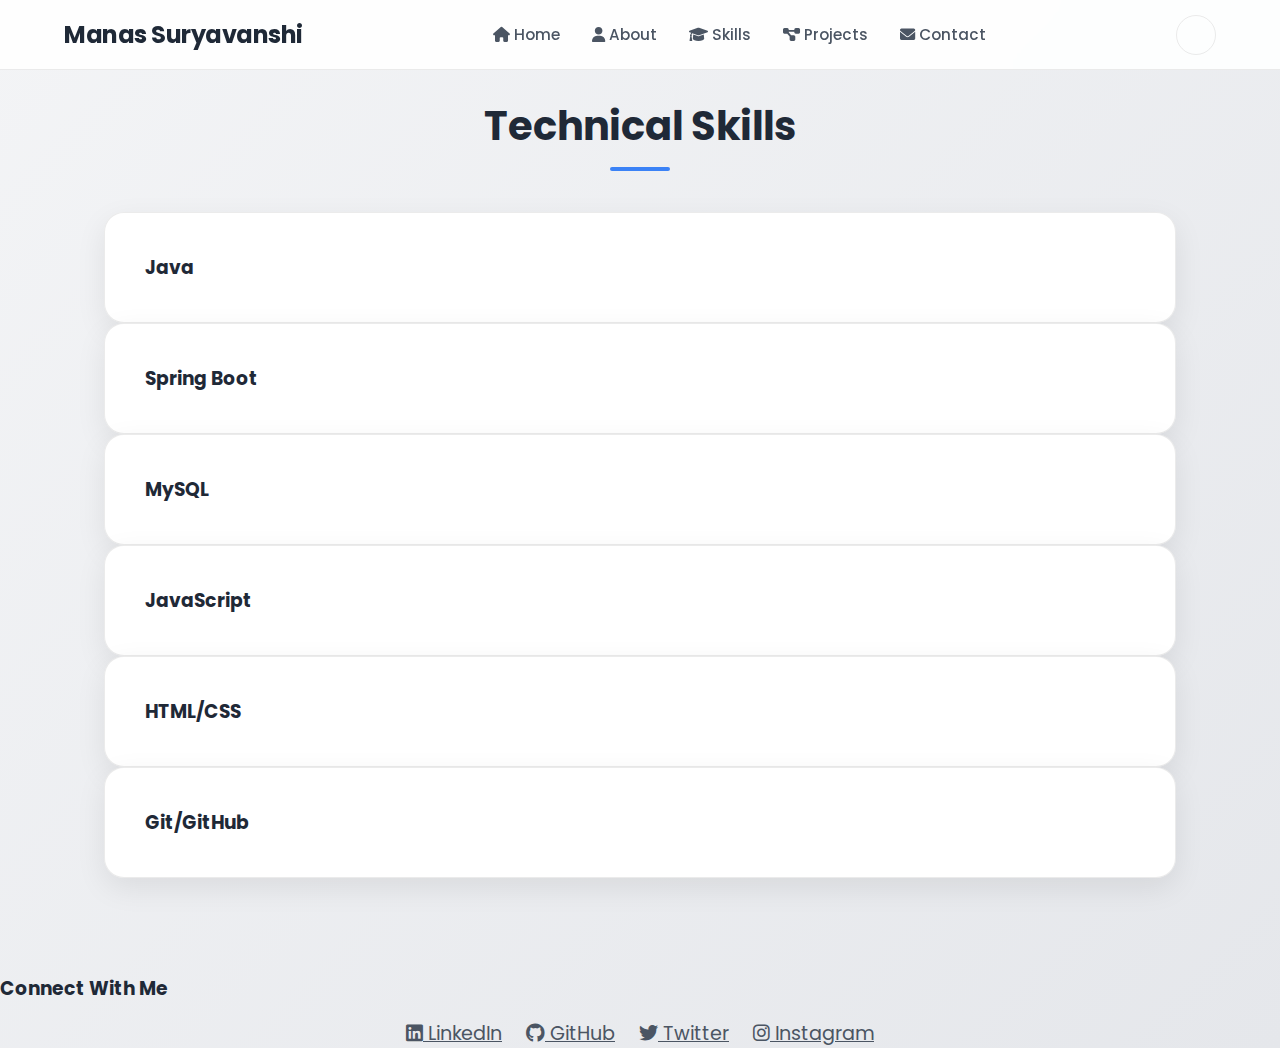
<file: skills.html>
<!DOCTYPE html>
<html lang="en">
<head>
  <meta charset="UTF-8">
  <meta name="viewport" content="width=device-width, initial-scale=1.0">
  <title>Skills - Manas Suryavanshi</title>
  <link href="https://fonts.googleapis.com/css2?family=Poppins:wght@300;400;500;600;700&display=swap" rel="stylesheet">
  <link rel="stylesheet" href="https://cdnjs.cloudflare.com/ajax/libs/font-awesome/6.0.0/css/all.min.css">
  <link rel="stylesheet" href="style.css">
</head>
<body>
  <header class="header">
    <nav class="nav">
      <div class="logo">Manas Suryavanshi</div>
      <ul class="nav-links">
        <li><a href="index.html"><i class="fas fa-home"></i> Home</a></li>
        <li><a href="about.html"><i class="fas fa-user"></i> About</a></li>
        <li><a href="skills.html#skills"><i class="fas fa-graduation-cap"></i> Skills</a></li>
        <li><a href="projects.html"><i class="fas fa-project-diagram"></i> Projects</a></li>
        <li><a href="contact.html"><i class="fas fa-envelope"></i> Contact</a></li>
      </ul>
      <button id="theme-toggle" class="theme-btn" title="Toggle Theme"></button>
      <button id="menu-toggle" class="menu-toggle"><i class="fas fa-bars"></i></button>
    </nav>
  </header>

  <section id="skills" class="section">
    <h2 class="section-title">Technical Skills</h2>
    <div class="skills-grid">
      <div class="card">
        <h3>Java</h3>
        <div class="skill-bar"><span style="width:90%"></span></div>
      </div>
      <div class="card">
        <h3>Spring Boot</h3>
        <div class="skill-bar"><span style="width:85%"></span></div>
      </div>
      <div class="card">
        <h3>MySQL</h3>
        <div class="skill-bar"><span style="width:80%"></span></div>
      </div>
      <div class="card">
        <h3>JavaScript</h3>
        <div class="skill-bar"><span style="width:75%"></span></div>
      </div>
      <div class="card">
        <h3>HTML/CSS</h3>
        <div class="skill-bar"><span style="width:80%"></span></div>
      </div>
      <div class="card">
        <h3>Git/GitHub</h3>
        <div class="skill-bar"><span style="width:70%"></span></div>
      </div>
    </div>
  </section>

  <section class="social-section">
    <h3>Connect With Me</h3>
    <div class="social-icons">
      <a href="https://linkedin.com/in/manas" target="_blank"><i class="fab fa-linkedin"></i> LinkedIn</a>
      <a href="https://github.com/manas" target="_blank"><i class="fab fa-github"></i> GitHub</a>
      <a href="https://twitter.com/manas" target="_blank"><i class="fab fa-twitter"></i> Twitter</a>
      <a href="https://instagram.com/manas" target="_blank"><i class="fab fa-instagram"></i> Instagram</a>
    </div>
  </section>

  <script src="script.js"></script>
</body>
</html>
</file>
<file: style.css>
:root {
      /* Light Mode Colors */
      --bg-primary: linear-gradient(135deg, #f3f4f6 0%, #e5e7eb 100%);
      --bg-card: rgba(255, 255, 255, 0.98);
      --text-primary: #1f2937;
      --text-secondary: #4b5563;
      --accent: #3b82f6;
      --accent-hover: #2563eb;
      --shadow: 0 10px 30px rgba(0, 0, 0, 0.08);
      --shadow-hover: 0 20px 40px rgba(0, 0, 0, 0.12);
      --border: rgba(0,0,0,0.08);
      --nav-bg: rgba(255, 255, 255, 0.9);
      --input-bg: #ffffff;
      --input-focus-bg: #f9fafb;
    }

    [data-theme="dark"] {
      /* Dark Mode Colors */
      --bg-primary: linear-gradient(135deg, #0f172a 0%, #1e293b 100%);
      --bg-card: rgba(30, 41, 59, 0.98);
      --text-primary: #f1f5f9;
      --text-secondary: #94a3b8;
      --accent: #60a5fa;
      --accent-hover: #3b82f6;
      --shadow: 0 10px 30px rgba(0, 0, 0, 0.4);
      --shadow-hover: 0 20px 40px rgba(0, 0, 0, 0.6);
      --border: rgba(255, 255, 255, 0.1);
      --nav-bg: rgba(15, 23, 42, 0.9);
      --input-bg: #1e293b;
      --input-focus-bg: #0f172a;
    }

    * { margin: 0; padding: 0; box-sizing: border-box; }
    html { scroll-behavior: smooth; }
    body {
      font-family: 'Poppins', sans-serif;
      color: var(--text-primary);
      background: var(--bg-primary);
      min-height: 100vh;
      overflow-x: hidden;
      transition: background 0.3s ease, color 0.3s ease;
    }

    /* --- Header --- */
    .header {
      position: fixed; top: 0; width: 100%; z-index: 1000;
      background: var(--nav-bg);
      backdrop-filter: blur(12px);
      -webkit-backdrop-filter: blur(12px);
      border-bottom: 1px solid var(--border);
      transition: all 0.3s ease;
      height: 70px;
    }
    .nav {
      display: flex; justify-content: space-between; align-items: center;
      height: 100%;
      padding: 0 5%; max-width: 1400px; margin: 0 auto;
    }
    .logo { font-size: 1.5rem; font-weight: 700; color: var(--text-primary); letter-spacing: -0.5px; }
    .nav-links { display: flex; list-style: none; gap: 2rem; align-items: center; }
    .nav-links a {
      color: var(--text-secondary); text-decoration: none; font-weight: 500;
      transition: color 0.3s; font-size: 0.95rem;
    }
    .nav-links a:hover, .nav-links a.active { color: var(--accent); }
    
    .theme-btn {
      background: transparent; border: 1px solid var(--border); width: 40px; height: 40px;
      border-radius: 50%; cursor: pointer; color: var(--text-primary);
      display: flex; align-items: center; justify-content: center; transition: all 0.3s;
    }
    .theme-btn:hover { background: var(--bg-card); border-color: var(--accent); transform: rotate(15deg); }
    .menu-toggle { display: none; background: none; border: none; font-size: 1.5rem; color: var(--text-primary); cursor: pointer; }

    /* --- Hero Section --- */
    .hero {
      position: relative;
      min-height: 100vh;
      display: flex;
      align-items: center;
      justify-content: center;
      padding: 0 5%;
      padding-top: 140px;
      overflow: hidden;
    }
    
    .hero-container {
      width: 100%; max-width: 1300px;
      display: grid;
      grid-template-columns: 1fr 1fr;
      align-items: center;
      gap: 4rem;
      position: relative;
    }

    .hero-text { z-index: 2; }

    h1.main-name {
      font-size: clamp(3rem, 6vw, 5rem);
      font-weight: 800;
      margin-bottom: 1rem;
      line-height: 1.1;
      background: linear-gradient(135deg, var(--text-primary) 30%, var(--accent) 100%);
      -webkit-background-clip: text;
      -webkit-text-fill-color: transparent;
      letter-spacing: -2px;
    }

    .typing-wrapper {
      font-size: clamp(1.2rem, 3vw, 2rem);
      font-weight: 600;
      margin-bottom: 1.5rem;
      color: var(--text-secondary);
      display: flex;
      align-items: center;
      gap: 10px;
    }
    
    .typing-text {
      color: var(--accent);
      border-right: 3px solid var(--accent);
      padding-right: 5px;
      animation: blinkCursor 0.7s infinite;
    }

    @keyframes blinkCursor { 0%, 100% { border-color: transparent; } 50% { border-color: var(--accent); } }

    .hero-subtitle {
      font-size: clamp(1rem, 2vw, 1.2rem);
      color: var(--text-secondary);
      margin: 1.5rem 0 2.5rem;
      max-width: 90%;
      line-height: 1.8;
    }

    .cta-group { display: flex; gap: 1rem; }
    .btn {
      padding: 1rem 2rem; border-radius: 50px; text-decoration: none; font-weight: 600;
      transition: all 0.3s; border: none; cursor: pointer; display: inline-flex; align-items: center; gap: 0.5rem;
    }
    .btn-primary {
      background: var(--accent); color: white; box-shadow: 0 4px 15px rgba(59, 130, 246, 0.4);
    }
    .btn-primary:hover { background: var(--accent-hover); transform: translateY(-3px); box-shadow: 0 8px 25px rgba(59, 130, 246, 0.5); }
    .btn-outline {
      background: transparent; border: 2px solid var(--text-secondary); color: var(--text-primary);
    }
    .btn-outline:hover { border-color: var(--accent); color: var(--accent); }

    .hero-image-wrapper { position: relative; z-index: 2; display: flex; justify-content: center; align-items: center; }
    
    .hero-blob {
      position: absolute; width: 120%; height: 120%;
      background: var(--accent); opacity: 0.1;
      filter: blur(80px);
      border-radius: 50%; z-index: -1;
      animation: pulseBlob 5s infinite alternate;
    }

    #hero-profile-img {
      width: 100%; max-width: 450px;
      border-radius: 30% 70% 70% 30% / 30% 30% 70% 70%;
      box-shadow: var(--shadow-hover);
      transition: all 0.5s ease;
      object-fit: cover;
      aspect-ratio: 1/1;
      background: #cbd5e1;
    }
    
    #hero-profile-img:hover { border-radius: 50%; transform: scale(1.02) rotate(2deg); }

    @keyframes pulseBlob {
      0% { transform: scale(0.9) translate(0,0); }
      100% { transform: scale(1.1) translate(-10px, 10px); }
    }

    /* --- Sections --- */
    .section { padding: 6rem 5%; max-width: 1200px; margin: 0 auto; }
    
    .section-title {
      font-size: 2.5rem; font-weight: 700; text-align: center; margin-bottom: 3.5rem;
      position: relative; display: flex; justify-content: center; width: 100%;
    }
    .section-title::after {
      content: ''; position: absolute; bottom: -15px; left: 50%; transform: translateX(-50%);
      width: 60px; height: 4px; background: var(--accent); border-radius: 2px;
    }

    /* --- Cards --- */
    .card {
      background: var(--bg-card); padding: 2.5rem; border-radius: 20px;
      transition: all 0.3s; border: 1px solid var(--border);
      box-shadow: var(--shadow);
    }
    .card:hover { transform: translateY(-5px); box-shadow: var(--shadow-hover); }
    
    .grid-3 { display: grid; grid-template-columns: repeat(auto-fit, minmax(300px, 1fr)); gap: 2rem; }
    .grid-4 { display: grid; grid-template-columns: repeat(auto-fit, minmax(250px, 1fr)); gap: 1.5rem; }

    /* --- UPDATED ABOUT SECTION (Including Skills) --- */
    #about { padding: 8rem 5%; }
    
    .about-container {
      display: grid;
      grid-template-columns: 1fr 1.5fr;
      gap: 4rem;
      align-items: start; /* Aligns to top */
    }

    .about-img-wrapper {
      display: flex;
      justify-content: center;
      align-items: center;
      position: sticky;
      top: 100px;
    }

    .about-img {
      width: 100%;
      max-width: 350px;
      height: auto;
      aspect-ratio: 1/1;
      border-radius: 50%;
      object-fit: cover;
      box-shadow: var(--shadow-hover);
      border: 5px solid var(--bg-card);
      background: #cbd5e1;
    }

    .about-text h3 {
      font-size: 2rem;
      margin-bottom: 1.5rem;
      color: var(--text-primary);
    }

    .about-text p {
      font-size: 1.1rem;
      line-height: 1.8;
      color: var(--text-secondary);
      margin-bottom: 1.5rem;
    }

    .about-highlights {
      display: flex;
      gap: 2rem;
      margin-bottom: 3rem;
      flex-wrap: wrap;
    }

    .highlight-item {
      display: flex;
      align-items: center;
      gap: 0.5rem;
      font-weight: 500;
      color: var(--text-primary);
    }
    .highlight-item i { color: var(--accent); }

    /* Skills Inside About */
    .skills-wrapper-title {
      font-size: 1.5rem;
      margin-bottom: 1.5rem;
      color: var(--text-primary);
      border-left: 4px solid var(--accent);
      padding-left: 1rem;
    }

    .about-skills-grid {
      display: grid;
      grid-template-columns: repeat(auto-fill, minmax(140px, 1fr));
      gap: 1.5rem;
    }

    /* Simple Skill Card (No Percentage) */
    .skill-card-simple {
      background: var(--bg-card); 
      padding: 1.5rem 1rem; 
      border-radius: 15px;
      border: 1px solid var(--border);
      display: flex;
      flex-direction: column;
      align-items: center;
      justify-content: center;
      text-align: center;
      transition: transform 0.3s, border-color 0.3s;
      box-shadow: var(--shadow);
    }

    .skill-card-simple:hover {
      transform: translateY(-5px);
      border-color: var(--accent);
    }

    .skill-icon { font-size: 2rem; color: var(--accent); margin-bottom: 0.5rem; }
    .skill-name { font-size: 0.95rem; font-weight: 500; color: var(--text-primary); }


    /* --- Projects --- */
    .tabs { display: flex; justify-content: center; gap: 1rem; margin-bottom: 3rem; flex-wrap: wrap; }
    .tab-btn {
      padding: 0.8rem 1.5rem; border-radius: 30px; border: 1px solid var(--border);
      background: var(--bg-card); color: var(--text-primary); cursor: pointer; transition: all 0.3s;
      font-weight: 500;
    }
    .tab-btn.active, .tab-btn:hover { background: var(--accent); color: white; border-color: var(--accent); }

    .project-card h3 { font-size: 1.4rem; margin-bottom: 0.5rem; color: var(--text-primary); }
    .project-card p { color: var(--text-secondary); }
    .project-tags { margin-top: 1rem; display: flex; gap: 0.5rem; flex-wrap: wrap; }
    .tag { font-size: 0.75rem; padding: 0.3rem 0.8rem; background: var(--border); border-radius: 10px; color: var(--text-secondary); }

    /* --- GALLERY SECTION --- */
    .gallery-grid {
      display: grid;
      grid-template-columns: repeat(auto-fit, minmax(280px, 1fr));
      gap: 1.5rem;
    }

    .gallery-item {
      position: relative;
      border-radius: 15px;
      overflow: hidden;
      cursor: pointer;
      box-shadow: var(--shadow);
      aspect-ratio: 16/9;
    }

    .gallery-item img {
      width: 100%;
      height: 100%;
      object-fit: cover;
      transition: transform 0.5s ease;
    }
    
.gallery-item video {
  width: 100%;
  height: 100%;
  object-fit: cover;
}

    .gallery-item:hover img { transform: scale(1.1); }

    .gallery-overlay {
      position: absolute; top: 0; left: 0; width: 100%; height: 100%;
      background: rgba(0, 0, 0, 0.6);
      display: flex; justify-content: center; align-items: center;
      opacity: 0; transition: opacity 0.3s ease;
    }
    .gallery-item:hover .gallery-overlay { opacity: 1; }
    .gallery-icon { color: white; font-size: 2rem; transform: scale(0.8); transition: transform 0.3s; }
    .gallery-item:hover .gallery-icon { transform: scale(1); }

    .gallery-badge {
      position: absolute; top: 10px; right: 10px;
      background: var(--accent); color: white;
      padding: 4px 10px; border-radius: 12px; font-size: 0.7rem; font-weight: 600; z-index: 2;
    }

    /* --- CONTACT SECTION --- */
    .contact-container { display: grid; grid-template-columns: 1fr 1fr; gap: 5rem; align-items: start; }
    
    .contact-info p { line-height: 1.7; font-size: 1.05rem; margin-bottom: 2rem; color: var(--text-secondary); }
    
    .contact-info-item { display: flex; align-items: center; gap: 1rem; margin-bottom: 1.5rem; }
    .contact-icon {
      width: 50px; height: 50px; background: rgba(59, 130, 246, 0.1); border-radius: 50%;
      display: flex; align-items: center; justify-content: center; color: var(--accent); font-size: 1.2rem;
    }
    .contact-info-item h4 { font-size: 1.1rem; margin-bottom: 0.2rem; color: var(--text-primary); }
    .contact-info-item p { font-size: 0.95rem; margin: 0; color: var(--text-secondary); }
    
    .form-group { position: relative; margin-bottom: 1.5rem; }
    input, textarea {
      width: 100%; 
      padding: 1.2rem 1rem 1.2rem 3rem; 
      border: 2px solid var(--border);
      border-radius: 12px; 
      background: var(--input-bg);
      color: var(--text-primary);
      font-family: inherit; font-size: 1rem;
      transition: all 0.3s;
    }
    input::placeholder, textarea::placeholder { color: var(--text-secondary); opacity: 0.7; }
    
    input:focus, textarea:focus { 
      outline: none; 
      border-color: var(--accent); 
      background: var(--input-focus-bg);
      box-shadow: 0 0 0 4px rgba(59, 130, 246, 0.1);
    }
    .form-group i { position: absolute; left: 1rem; top: 50%; transform: translateY(-50%); color: var(--text-secondary); font-size: 1.1rem; }

    /* --- MODALS & NOTIFICATIONS --- */
    .lightbox {
      position: fixed; top: 0; left: 0; width: 100%; height: 100%;
      background: rgba(0, 0, 0, 0.9);
      z-index: 3000; display: flex; justify-content: center; align-items: center;
      opacity: 0; pointer-events: none; transition: opacity 0.3s ease; backdrop-filter: blur(5px);
    }
    .lightbox.active { opacity: 1; pointer-events: all; }
    .lightbox-content { max-width: 90%; max-height: 90%; border-radius: 10px; box-shadow: 0 0 50px rgba(0,0,0,0.5); }
    .lightbox-close { position: absolute; top: 20px; right: 30px; color: white; font-size: 2.5rem; cursor: pointer; }

    .toast {
      position: fixed; bottom: 30px; right: 30px;
      background: var(--bg-card); color: var(--text-primary);
      padding: 1rem 1.5rem; border-radius: 10px;
      box-shadow: var(--shadow-hover); border-left: 5px solid #10b981;
      display: flex; align-items: center; gap: 1rem;
      transform: translateY(150%); transition: transform 0.4s; z-index: 2000;
    }
    .toast.show { transform: translateY(0); }
    .toast i { color: #10b981; font-size: 1.2rem; }

    footer { text-align: center; padding: 2rem; border-top: 1px solid var(--border); color: var(--text-secondary); font-size: 0.9rem; background: var(--bg-card); }
    .social-icons { display: flex; justify-content: center; gap: 1.5rem; margin-top: 1rem; }
    .social-icons a { color: var(--text-secondary); font-size: 1.2rem; transition: 0.3s; }
    .social-icons a:hover { color: var(--accent); transform: scale(1.2); }

    /* Responsive */
    @media (max-width: 968px) {
      .hero-container { grid-template-columns: 1fr; text-align: center; gap: 2rem; }
      .hero-subtitle { margin: 1rem auto 2rem; }
      .cta-group { justify-content: center; }
      .contact-container { grid-template-columns: 1fr; gap: 3rem; }
      .hero-image-wrapper { order: 2; position: relative; }
      #hero-profile-img { max-width: 300px; margin: 0 auto; }
      
      .about-container { grid-template-columns: 1fr; text-align: center; }
      .about-highlights { justify-content: center; }
      .about-img-wrapper { position: relative; top: 0; margin-bottom: 2rem; }
      
      .nav-links {
        display: none; position: absolute; top: 100%; left: 0; width: 100%;
        background: var(--bg-card); flex-direction: column; padding: 2rem;
        box-shadow: var(--shadow-hover); border-bottom: 1px solid var(--border);
      }
      .nav-links.active { display: flex; }
      .menu-toggle { display: block; }
    }
</file>
